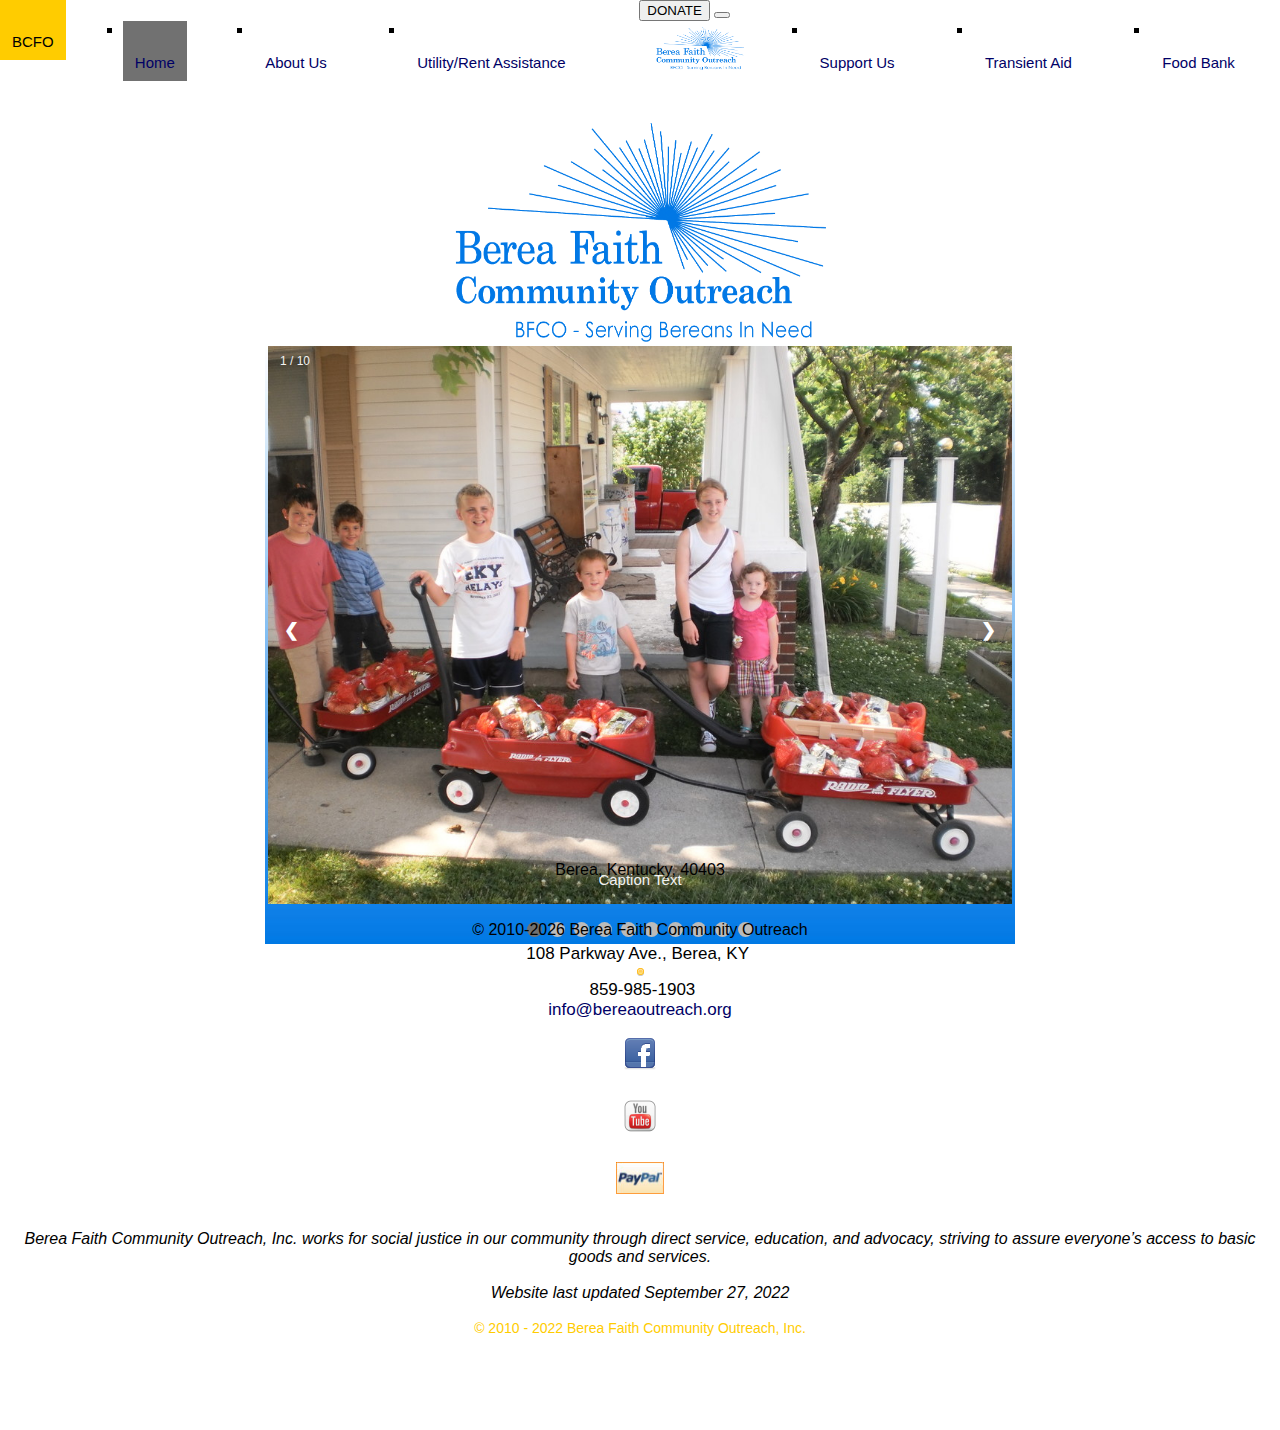
<file: index.html>
<!DOCTYPE html>
<html class="h-100" lang="en"> <!-- 2022-11-04, DMW, added class. -->
<!--
     Author:
    Created:    2022-10-26
    Purpose:    Template index-org.html for simple websites
     Course:    2022 Fall, CSC186 Intro to Web Development; Sections 10129, 10130

    History:
                2022-11-04, DMW, updated for fixed footer.
                2022-10-26, DMW, created.

    Notes:      2022-10-26, DMW, Bootstrap can be found here: https://getbootstrap.com/
-->
<head>
    <meta charset="UTF-8">
    <meta content="width=device-width, initial-scale=1" name="viewport"> <!-- 2022-11-04, DMW, added line. -->
    <title id="app-title"></title>
    <!-- 2022-10-26, DMW, CSS only -->
    <link crossorigin="anonymous" href="https://cdn.jsdelivr.net/npm/bootstrap@5.2.2/dist/css/bootstrap.min.css"
          integrity="sha384-Zenh87qX5JnK2Jl0vWa8Ck2rdkQ2Bzep5IDxbcnCeuOxjzrPF/et3URy9Bv1WTRi" rel="stylesheet">
    <link href="website.css" rel="stylesheet">

    <link href="images/favicon.ico" rel="shortcut icon">
    <link href="style_bfco.css" rel="stylesheet" type="text/css">

    <meta content="text/html; charset=windows-1252" http-equiv="Content-Type">
    <meta content="all" name="robots">
    <meta content="Reaching out to Bereans in need" name="description">
    <meta content="BFCO, berea, kentucky, madison, faith, community, charity, outreach, hunger, food, BUURR, utility, utilities, rent, Frank, Gailey, transient, aid, relief, pantry"
          name="keywords">
    <meta content="Berea Faith Community Outreach" name="owner">
    <meta content="Berea Faith Community Outreach" name="author">





</head>


<body class="d-flex flex-column h-100"> <!-- 2022-11-04, DMW, added class. -->

<!-- The header section holds the program generated navigation bar -->
<header id="header">
</header> <!-- end of header that holds the navigation bar -->

<!-- Begin page content -->
<main class="flex-shrink-0" style="margin-top: 60px;"> <!-- 2022-11-04, DMW, added line. -->
    <div class="container" style="margin-bottom: 60px;"> <!-- 2022-11-04, DMW, added line. -->

        <table id="outer"> <!-- code for resizing the logo -->
            <tbody>
            <tr>
                <td>
                    <div class="container">
                        <div class="row">
                            <div class="col-md-12">
                                <img alt="Berea Faith Community Outreach" class="img-fluid" src="images/BFCOLogo.png"
                                     width="50%">
                            </div>
                        </div>
                    </div>


                </td>
            </tr>
            <tr>
                <td>

                    <!-- Slideshow container -->
                    <div class="slideshow-container">

                        <!-- Full-width images with number and caption text -->
                        <div class="mySlides">
                            <div class="numbertext">1 / 10</div>
                            <img src="./images/food_drive/g1.jpg" style="max-width:100%">
                            <div class="text">Caption Text</div>
                        </div>

                        <div class="mySlides">
                            <div class="numbertext">2 / 10</div>
                            <img src="./images/food_drive/g2.jpg" style="max-width:100%">
                            <div class="text">Caption Two</div>
                        </div>

                        <div class="mySlides">
                            <div class="numbertext">3 /10</div>
                            <img src="./images/food_drive/g3.jpg" style="max-width:100%">
                            <div class="text">Caption Three</div>
                        </div>

                        <div class="mySlides fade">
                            <div class="numbertext">4 / 10</div>
                            <img src="./images/food_drive/g4.jpg" style="max-width:100%">
                            <div class="text">Caption Four</div>
                        </div>

                        <div class="mySlides fade">
                            <div class="numbertext">5 / 10</div>
                            <img src="./images/food_drive/g5.jpg" style="max-width:100%">
                            <div class="text">Caption Five</div>
                        </div>

                        <div class="mySlides fade">
                            <div class="numbertext">6 / 10</div>
                            <img src="./images/food_drive/g6.jpg" style="max-width:100%">
                            <div class="text">Caption Six</div>
                        </div>

                        <div class="mySlides fade">
                            <div class="numbertext">7 / 10</div>
                            <img src="./images/food_drive/g7.jpg" style="max-width:100%">
                            <div class="text">Caption Seven</div>
                        </div>

                        <div class="mySlides fade">
                            <div class="numbertext">8 / 10</div>
                            <img src="./images/food_drive/g8.jpg" style="max-width:100%">
                            <div class="text">Caption Eight</div>
                        </div>

                        <div class="mySlides fade">
                            <div class="numbertext">9 / 10</div>
                            <img src="./images/food_drive/g9.jpg" style="max-width:100%">
                            <div class="text">Caption Nine</div>
                        </div>

                        <div class="mySlides fade">
                            <div class="numbertext">10 / 10</div>
                            <img src="./images/food_drive/g10.jpg" style="max-width:100%">
                            <div class="text">Caption Ten</div>
                        </div>


                        <!-- Next and previous buttons -->
                        <a class="prev" onclick="plusSlides(-1)">&#10094;</a>
                        <a class="next" onclick="plusSlides(1)">&#10095;</a>
                    </div>
                    <br>

                    <!-- The dots/circles -->
                    <div style="text-align:center">
                        <span class="dot" onclick="currentSlide(1)"></span>
                        <span class="dot" onclick="currentSlide(2)"></span>
                        <span class="dot" onclick="currentSlide(3)"></span>
                        <span class="dot" onclick="currentSlide(4)"></span>
                        <span class="dot" onclick="currentSlide(5)"></span>
                        <span class="dot" onclick="currentSlide(6)"></span>
                        <span class="dot" onclick="currentSlide(7)"></span>
                        <span class="dot" onclick="currentSlide(8)"></span>
                        <span class="dot" onclick="currentSlide(9)"></span>
                        <span class="dot" onclick="currentSlide(10)"></span>
                    </div>
        </table>  <!-- End Main Table -->

        </td>
        </tr>
        <tr>
            <td>

                <h5>108 Parkway Ave., Berea, KY&nbsp;<img src="images/bullet_yellow.png">&nbsp;859-985-1903
                    <br>
                    <a href="mailto:info@bereaoutreach.org">&nbsp;info@bereaoutreach.org&nbsp;</a></h5>
                <br>
                <a class="icon" href="http://www.facebook.com/BereaOutreach" target="_blank"><img
                        alt="Find us on Facebook" src="images/facebook_32.png" style="width:32px"
                        title="Find us on Facebook"></a>
                <img src="images/transparent.gif" style="width:30px">
                <a class="icon" href="http://www.youtube.com/user/bereaoutreach" target="_blank"><img
                        alt="Find us on YouTube" src="images/youtube-logo.png" style="width:32px"
                        title="Find us on YouTube"></a>
                <img src="images/transparent.gif" style="width:30px">
                <a class="icon" href="http://bereaoutreach.org/support.html#donate" target="_blank"><img
                        alt="Donate to BFCO using PayPal" src="images/paypallogo.jpg"
                        style="height:32px" title="Donate to BFCO using PayPal"></a>
                <br><br>
                <h6>Berea Faith Community Outreach, Inc. works for social justice in our
                    community through direct service, education, and advocacy, striving to
                    assure everyone’s access to basic goods and services.</h6>
                <br>
                <h6>Website last updated September 27, 2022</h6>
                <br>
                <div class="copyright">© 2010 - 2022 Berea Faith Community Outreach, Inc.
                </div>
                <p>&nbsp;</p>

            </td>
        </tr>
        </tbody></table>
    </div> <!-- end of container for main page content -->
</main> <!-- end of main section -->

<!-- 2022-11-04, DMW, added footer section. -->
<footer class="footer mt-auto py-2 bg-light position-fixed">
    <div class="container">
        <div class="row">
            <div class="col-sm-6" style="text-align: center;">
                <span class="text-muted" id="span-address"></span>
            </div>
            <div class="col-sm-6" style="text-align: center;">
                <span class="text-muted" id="span-copyright"></span>
            </div>
        </div>
    </div>
</footer>

<!-- JavaScript Bundle with Popper -->
<script crossorigin="anonymous"
        integrity="sha384-OERcA2EqjJCMA+/3y+gxIOqMEjwtxJY7qPCqsdltbNJuaOe923+mo//f6V8Qbsw3"
        src="https://cdn.jsdelivr.net/npm/bootstrap@5.2.2/dist/js/bootstrap.bundle.min.js"></script>
<script src="navigation.js"></script>
<script src="website.js"></script>

</body>
</html>
</file>
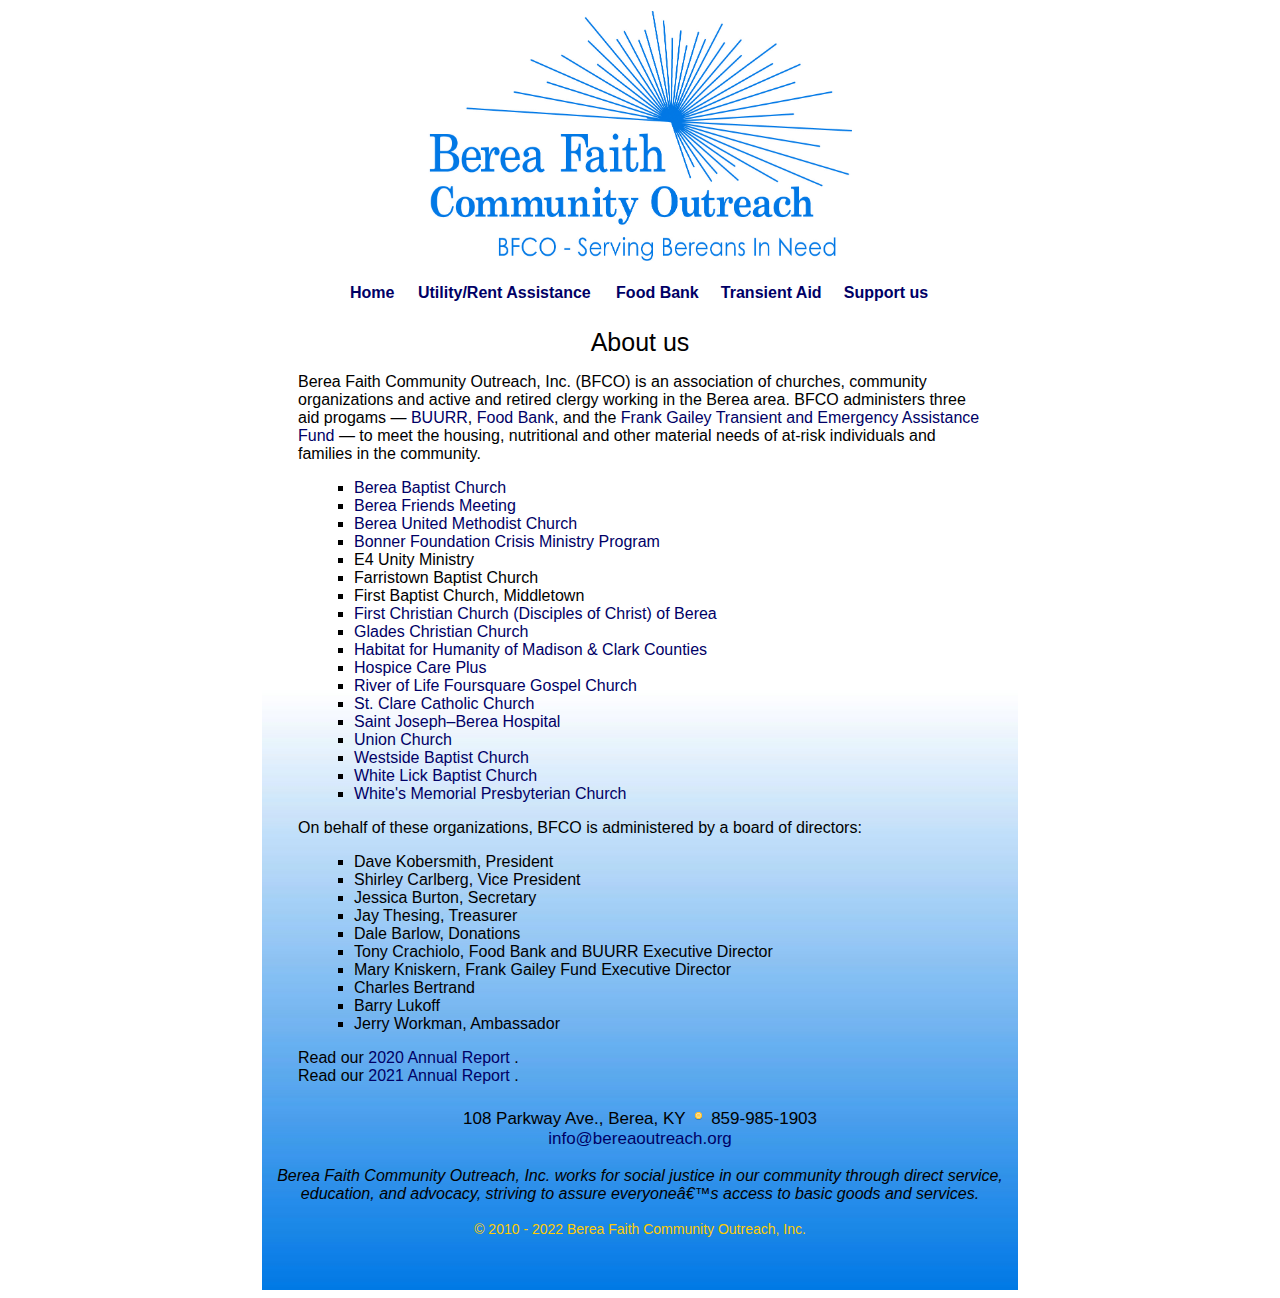
<file: about.html>
<!DOCTYPE HTML PUBLIC "-//W3C//DTD HTML 4.01 Transitional//EN" "http://www.w3.org/TR/html4/loose.dtd">
<html>
<head>
    <title>Berea Faith Community Outreach: About BFCO</title>
    <!-- Created July 2010 by Charles Wilton for BFCO -->

    <link rel="shortcut icon" href="./images/favicon.ico">
    <link href="./style_bfco.css" rel="stylesheet" type="text/css">

    <meta http-equiv="Content-Type" content="text/html; charset=iso-8859-1">
    <meta name="robots" content="all">
    <meta name="description" content="Reaching out to Bereans in need">
    <meta name="keywords" content="BFCO, berea, kentucky, madison,
faith, community, charity, outreach, hunger, food, BUURR, utility, utilities,
rent, Frank, Gailey, transient, aid, relief, pantry">
    <meta name="owner" content="BFCO">
    <meta name="author" content="BFCO">
</head>
<body>

<table id="outer">
    <tr>
        <td>
            <img src="./images/BFCOLogo.gif" height="250" alt="Berea Faith Community Outreach">
        </td>
    </tr>
    <tr>
        <td>
            <table id="navbar">                 <!--  NAVIGATION BAR  -->
                <tr>
                    <td><a href="index-org.html">&nbsp;Home&nbsp;</a></td>
                    <td><a href="./buurr.html">&nbsp;Utility/Rent Assistance&nbsp;</a></td>
                    <td><a href="./food.html">&nbsp;Food Bank&nbsp;</a></td>
                    <td><a href="./taf.html">&nbsp;Transient Aid&nbsp;</a></td>
                    <!-- <td><a href="./about.html">&nbsp;About us&nbsp;</a></td> -->
                    <td><a href="./support.html">&nbsp;Support us&nbsp;</a></td>
                </tr>
            </table>
        </td>
    </tr>
    <tr>
        <td>
            <table id="main">

                <tr>
                    <td>
                        <h1> About us </h1>

                        <!-- <div class="movie">
                        <object>
                        <param name="movie" value="http://www.youtube.com/v/1YXWd1coHj0?fs=1&amp;hl=en_US"></param>
                        <param name="allowFullScreen" value="true"></param><param name="allowscriptaccess" value="always"></param>
                        <embed src="http://www.youtube.com/v/1YXWd1coHj0?fs=1&amp;hl=en_US" type="application/x-shockwave-flash" allowscriptaccess="always" allowfullscreen="true" width="400" height="255"></embed>
                        </object>
                        </div>  -->

                        <p>
                            Berea Faith Community Outreach, Inc. (BFCO) is an association of churches, community
                            organizations
                            and active and retired clergy working in the Berea area. BFCO administers three aid progams
                            &mdash;
                            <a href="./buurr.html">BUURR</a>,
                            <a href="./food.html">Food Bank</a>, and the
                            <a href="./taf.html">Frank Gailey Transient and Emergency Assistance Fund</a>
                            &mdash;
                            to meet the housing, nutritional and other material needs of at-risk individuals and
                            families in the community.
                        </p>

                        <p></p>

                        <ul>
                            <li><a href="https://www.bereabaptist.church/" target="_blank">Berea Baptist Church</a></li>
                            <li><a href="https://bereafriends.org" target="_blank">Berea Friends Meeting</a></li>
                            <li><a href="http://www.bereaumc.org" target="_blank">Berea United Methodist Church</a></li>
                            <li><a href="https://www.bonner.org/crisis-ministry-program" target="_blank">Bonner
                                Foundation Crisis Ministry Program</a></li>
                            <li>E4 Unity Ministry</li>
                            <li>Farristown Baptist Church</li>
                            <li>First Baptist Church, Middletown</li>
                            <li><a href="https://firstchristianchurchberea.com/" target="_blank">First Christian Church
                                (Disciples of Christ) of Berea</a></li>
                            <li><a href="https://gladescc.org/" target="_blank">Glades Christian Church</a></li>
                            <li><a href="https://www.hfhmcc.org/" target="_blank">Habitat for Humanity of Madison &amp;
                                Clark Counties</a></li>
                            <li><a href="https://hospicecareplus.org/" target="_blank">Hospice Care Plus</a></li>
                            <li><a href="https://www.bereafoursquare.com/" target="_blank">River of Life Foursquare
                                Gospel Church</a></li>
                            <li><a href="https://stclareberea.com/" target="_blank">St. Clare Catholic Church</a></li>
                            <li><a href="https://www.chisaintjosephhealth.org/berea" target="_blank">Saint Joseph&ndash;Berea
                                Hospital</a></li>
                            <li><a href="https://union-church.org/" target="_blank">Union Church</a></li>
                            <li><a href="https://www.westsidebaptistberea.com/" target="_blank">Westside Baptist
                                Church</a></li>
                            <li><a href="https://www.whitelickbaptistchurch.org/" target="_blank">White Lick Baptist
                                Church</a></li>
                            <li><a href="http://whitesmemorial.weebly.com" target="_blank">White's Memorial Presbyterian
                                Church</a></li>
                        </ul>

                        <p>
                            On behalf of these organizations, BFCO is administered by a board of directors:
                        </p>
                        <ul>

                            <li>Dave Kobersmith, President</li>
                            <li>Shirley Carlberg, Vice President</li>
                            <li>Jessica Burton, Secretary</li>
                            <li>Jay Thesing, Treasurer</li>
                            <li>Dale Barlow, Donations</li>

                            <li>Tony Crachiolo, Food Bank and BUURR Executive Director</li>
                            <li>Mary Kniskern, Frank Gailey Fund Executive Director</li>

                            <li>Charles Bertrand</li>
                            <li>Barry Lukoff</li>

                            <li>Jerry Workman, Ambassador</li>


                        </ul>


                        <p>
                            Read our <a href="./images/BFCO_2020_Report.pdf" target="_blank">2020 Annual Report</a>
                            .<br>
                            Read our <a href="./images/BFCO_2021_Report.pdf" target="_blank">2021 Annual Report</a> .
                            <!-- <a class="icon" href="http://get.adobe.com/reader/" target="_blank"><img src="./images/PDF.gif" style="width:32;vertical-align:middle" alt="Adobe PDF format" title="Adobe PDF format"></a> -->
                        </p>

                    </td>
                </tr>
            </table>
        </td>
    </tr>
    <tr>
        <td>

            <h5>108 Parkway Ave., Berea, KY&nbsp;<img src="./images/bullet_yellow.png">&nbsp;859-985-1903
                <br><a href="mailto:info@bereaoutreach.org">&nbsp;info@bereaoutreach.org&nbsp;</a></h5>
            <br>
            <h6>Berea Faith Community Outreach, Inc. works for social justice in our community through direct service,
                education, and advocacy, striving to assure everyone’s access to basic goods and services.</h6>
            <br>
            <div class="copyright">&copy; 2010 - 2022 Berea Faith Community Outreach, Inc.</div>
            <p>&nbsp;</p>
        </td>
    </tr>
</table>
</body>
</html>
</file>
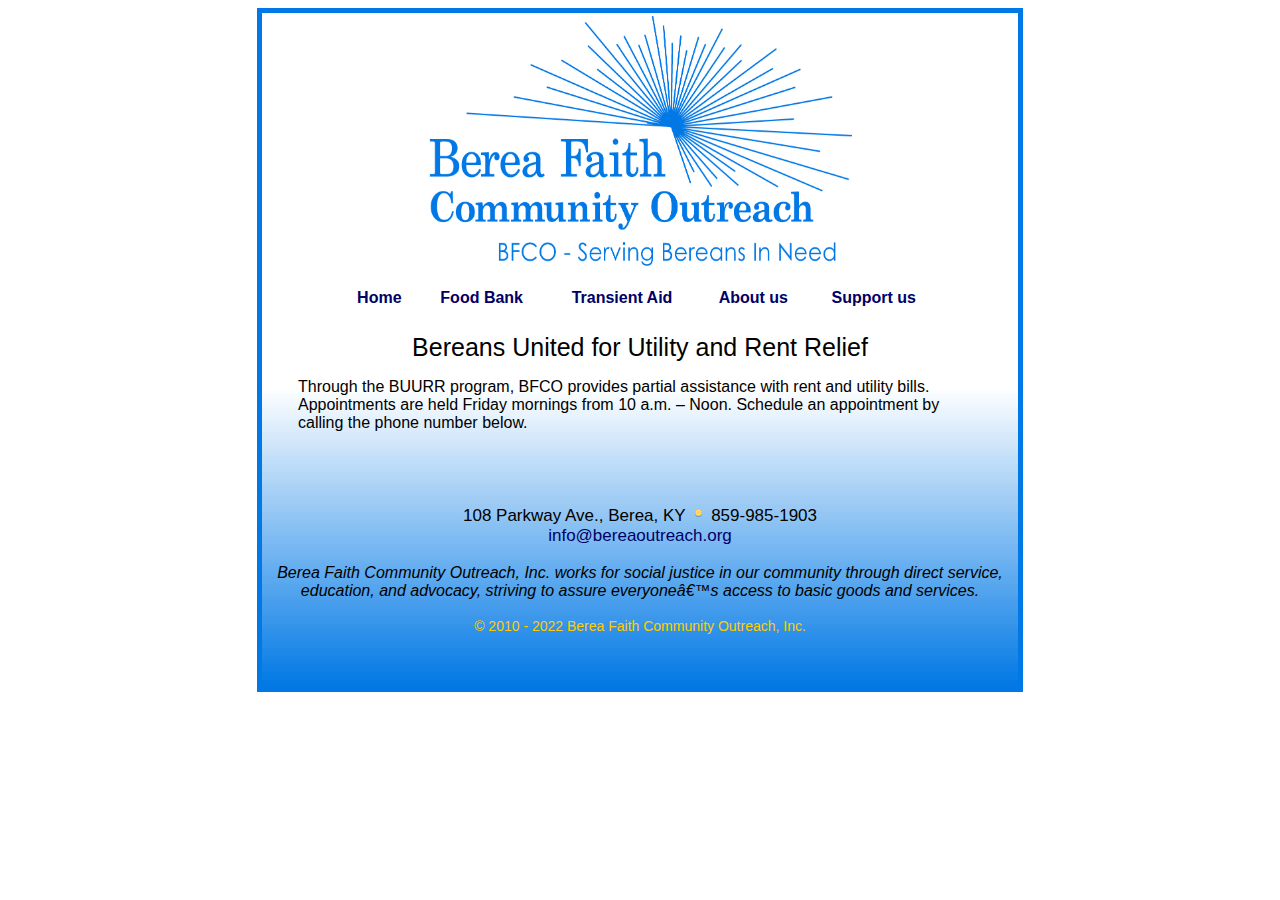
<file: buurr.html>
<!DOCTYPE HTML PUBLIC "-//W3C//DTD HTML 4.01 Transitional//EN" "http://www.w3.org/TR/html4/loose.dtd">
<html>
<head>
    <title>Berea Faith Community Outreach: BUURR</title>
    <!-- Created July 2010 by Charles Wilton for BFCO -->

    <link rel="shortcut icon" href="./images/favicon.ico">
    <link href="./style_bfco.css" rel="stylesheet" type="text/css">

    <meta http-equiv="Content-Type" content="text/html; charset=iso-8859-1">
    <meta name="robots" content="all">
    <meta name="description" content="Reaching out to Bereans in need">
    <meta name="keywords" content="BFCO, berea, kentucky, madison,
faith, community, charity, outreach, hunger, food, BUURR, utility, utilities, 
rent, Frank, Gailey, transient, aid, relief, pantry">
    <meta name="owner" content="BFCO">
    <meta name="author" content="BFCO">
</head>
<body>

<table  id="outer_short">
    <tr><td>
        <img src="./images/BFCOLogo.gif" height="250" alt="Berea Faith Community Outreach">
    </td></tr>
    <tr><td>
        <table id="navbar">                 <!--  NAVIGATION BAR  -->
            <tr>
                <td><a href="index-org.html">&nbsp;Home&nbsp;</a></td>
                <!-- <td><a href="./buurr.html">&nbsp;Utility/Rent Assistance&nbsp;</a></td> -->
                <td><a href="./food.html">&nbsp;Food Bank&nbsp;</a></td>
                <td><a href="./taf.html">&nbsp;Transient Aid&nbsp;</a></td>
                <td><a href="./about.html">&nbsp;About us&nbsp;</a></td>
                <td><a href="./support.html">&nbsp;Support us&nbsp;</a></td>
            </tr>
        </table>

    <tr><td>
        <table id="main">

            <tr>
                <td>
                    <h1>Bereans United for Utility and Rent Relief</h1>

                    <!-- <div class="movie">
                    <object>
                    <param name="movie" value="http://www.youtube.com/v/WgetsjJFZf4?fs=1&amp;hl=en_US"></param>
                    <param name="allowFullScreen" value="true"></param><param name="allowscriptaccess" value="always"></param>
                    <embed src="http://www.youtube.com/v/WgetsjJFZf4?fs=1&amp;hl=en_US" type="application/x-shockwave-flash" allowscriptaccess="always" allowfullscreen="true" width="400" height="255"></embed>
                    </object>
                    </div>  -->

                    <p>
                        Through the BUURR program, BFCO provides partial assistance with rent and utility bills.

                        Appointments are held Friday mornings from 10 a.m. &ndash; Noon.

                        Schedule an appointment by calling the phone number below.
                    </p>
                </td>
            </tr>
        </table>
    </td></tr>
    <tr><td>

        <p>&nbsp;</p>

        <h5>108 Parkway Ave., Berea, KY&nbsp;<img src="./images/bullet_yellow.png">&nbsp;859-985-1903
            <br>
            <a href="mailto:info@bereaoutreach.org">&nbsp;info@bereaoutreach.org&nbsp;</a></h5>
        <br>
        <h6>Berea Faith Community Outreach, Inc. works for social justice in our community through direct service, education, and advocacy, striving to assure everyone’s access to basic goods and services.</h6>
        <br>
        <div class="copyright">&copy; 2010 - 2022  Berea Faith Community Outreach, Inc.</div>
        <p>&nbsp;</p>
    </td></tr></table>
</body>
</html>
</file>
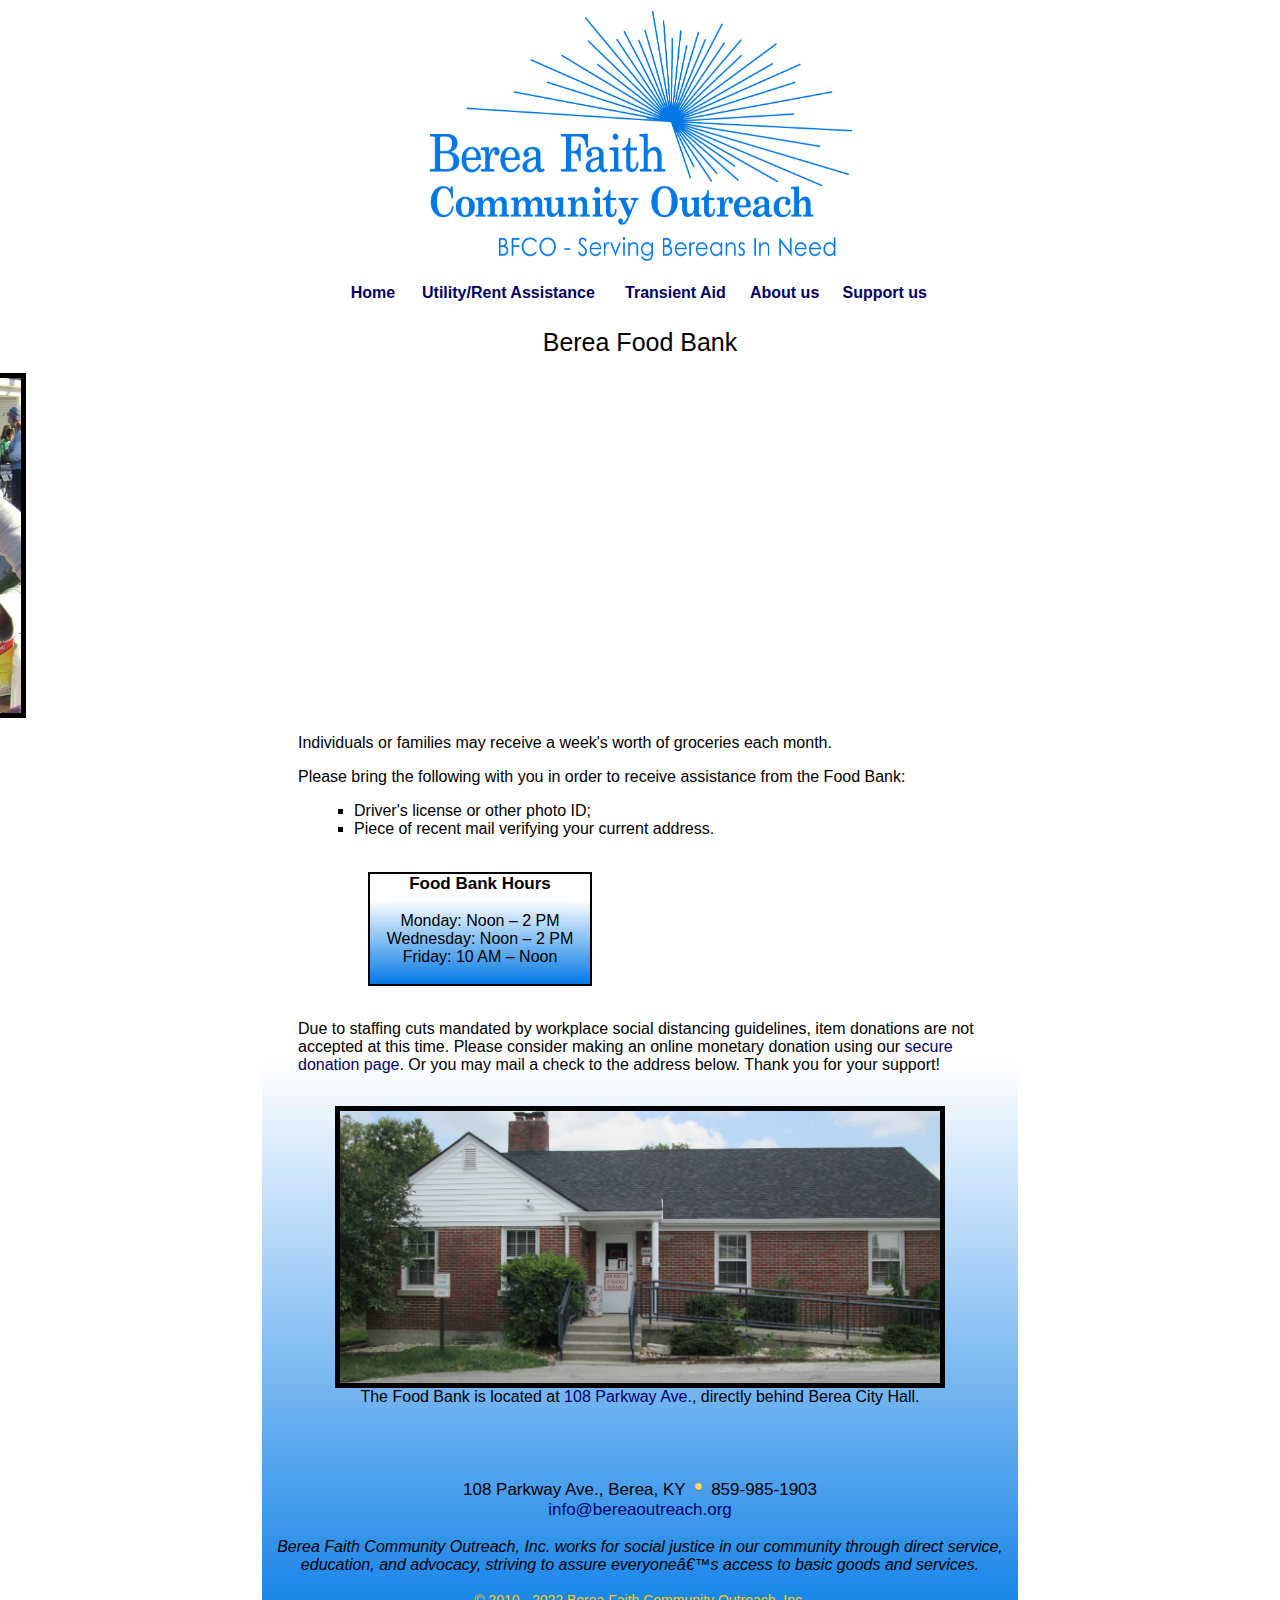
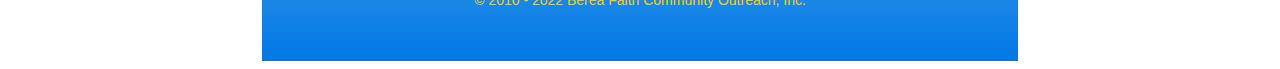
<file: food-org.html>
<!DOCTYPE HTML PUBLIC "-//W3C//DTD HTML 4.01 Transitional//EN" "http://www.w3.org/TR/html4/loose.dtd">
<html>
<head>
    <title>Berea Faith Community Outreach: Food Bank</title>
    <!-- Created July 2010 by Charles Wilton for BFCO -->

    <link rel="shortcut icon" href="./images/favicon.ico">
    <link href="./style_bfco.css" rel="stylesheet" type="text/css">

    <meta http-equiv="Content-Type" content="text/html; charset=iso-8859-1">
    <meta name="robots" content="all">
    <meta name="description" content="Reaching out to Bereans in need">
    <meta name="keywords" content="BFCO, berea, kentucky, madison,
faith, community, charity, outreach, hunger, food, BUURR, utility, utilities, 
rent, Frank, Gailey, transient, aid, relief, pantry">
    <meta name="owner" content="BFCO">
    <meta name="author" content="BFCO">

    <script type="text/javascript">
        <!--
        var image1=new Image()
        image1.src="./images/food_drive/f1.jpg"
        var image2=new Image()
        image2.src="./images/food_drive/f2.jpg"
        var image3=new Image()
        image3.src="./images/food_drive/f3.jpg"
        var image4=new Image()
        image4.src="./images/food_drive/f4.jpg"
        var image5=new Image()
        image5.src="./images/food_drive/f5.jpg"
        var image6=new Image()
        image6.src="./images/food_drive/f6.jpg"
        //-->
    </script>

</head>


</head>
<body>

<table id="outer">
    <tr><td>
        <img src="./images/BFCOLogo.gif" height="250" alt="Berea Faith Community Outreach">
    </td></tr>
    <tr><td>
        <table id="navbar">                 <!--  NAVIGATION BAR  -->
            <tr>
                <td><a href="index-org.html">&nbsp;Home&nbsp;</a></td>
                <td><a href="./buurr.html">&nbsp;Utility/Rent Assistance&nbsp;</a></td>
                <!-- <td><a href="./food-org.html">&nbsp;Food Bank&nbsp;</a></td> -->
                <td><a href="./taf.html">&nbsp;Transient Aid&nbsp;</a></td>
                <td><a href="./about.html">&nbsp;About us&nbsp;</a></td>
                <td><a href="./support.html">&nbsp;Support us&nbsp;</a></td>
            </tr>
        </table>

    </td></tr>
    <tr><td>
        <table id="main">
            <tr><td>
                <h1>Berea Food Bank</h1>

                <div class="slide">
                    <img src="./images/food_drive/f1.jpg" name="slide" style="border-style:solid;border-width:5px;width:250px" alt="CELTS Food Drive, November 2008" title="CELTS Food Drive, November 2008">
                    <script>
                        <!--
                        //variable that will increment through the images
                        var step=1
                        function slideit(){
//if browser does not support the image object, exit.
                            if (!document.images)
                                return
                            document.images.slide.src=eval("image"+step+".src")
                            if (step<6)
                                step++
                            else
                                step=1
//call function "slideit()" every 6 seconds
                            setTimeout("slideit()",6000)
                        }
                        slideit()
                        //-->
                    </script>
                </div>

                <p>
                    Individuals or families may receive a week's worth of groceries each month.
                </p>

                <p>Please bring the following with you in order to receive assistance from the Food Bank:</p>
                <ul>
                    <li>Driver's license or other photo ID;</li>
                    <li>Piece of recent mail verifying your current address.</li>
                </ul>
<!--                </p>-->
                <br>
                <div class="smallbox">
                    <h4>Food Bank Hours</h4>
                    <br>
                    Monday: Noon &ndash; 2 PM<br>
                    Wednesday: Noon &ndash; 2 PM<br>
                    Friday: 10 AM &ndash; Noon
                </div>

                <br clear="all">

                <p>
                    Due to staffing cuts mandated by workplace social distancing guidelines, item donations are not accepted at this time.
                    Please consider making an online monetary donation using our
                    <a href="./support.html">secure donation page</a>.  Or you may mail a check to the address below.  Thank you for your support!
                </p>
                <figure>
                    <img src="./images/foodbank.jpg" width="600" alt="Berea Food Bank" title="Berea Food Bank on Parkway Ave." style="border-style:solid;border-width:5px;margin-top:1em;">
                    <figcaption>
                        The Food Bank is located at <a href="https://www.google.com/maps/place/37%C2%B034'12.9%22N+84%C2%B017'41.7%22W/@37.5702452,-84.2971097,17z/data=!3m1!4b1!4m5!3m4!1s0x0:0x0!8m2!3d37.570241!4d-84.294921" target="_blank">108 Parkway Ave.</a>,  directly behind Berea City Hall.
                    </figcaption>
                </figure>
            </td>
            </tr>
        </table>
    </td></tr>
    <tr><td>

        <p>&nbsp;</p>
        <h5>108 Parkway Ave., Berea, KY&nbsp;<img src="./images/bullet_yellow.png">&nbsp;859-985-1903
            <br>
            <a href="mailto:info@bereaoutreach.org">&nbsp;info@bereaoutreach.org&nbsp;</a></h5>
        <br>
        <h6>Berea Faith Community Outreach, Inc. works for social justice in our community through direct service, education, and advocacy, striving to assure everyone’s access to basic goods and services.</h6>
        <br>
        <div class="copyright">&copy; 2010 - 2022  Berea Faith Community Outreach, Inc.</div>
        <p>&nbsp;</p>
    </td></tr></table>
</body>
</html>
</file>
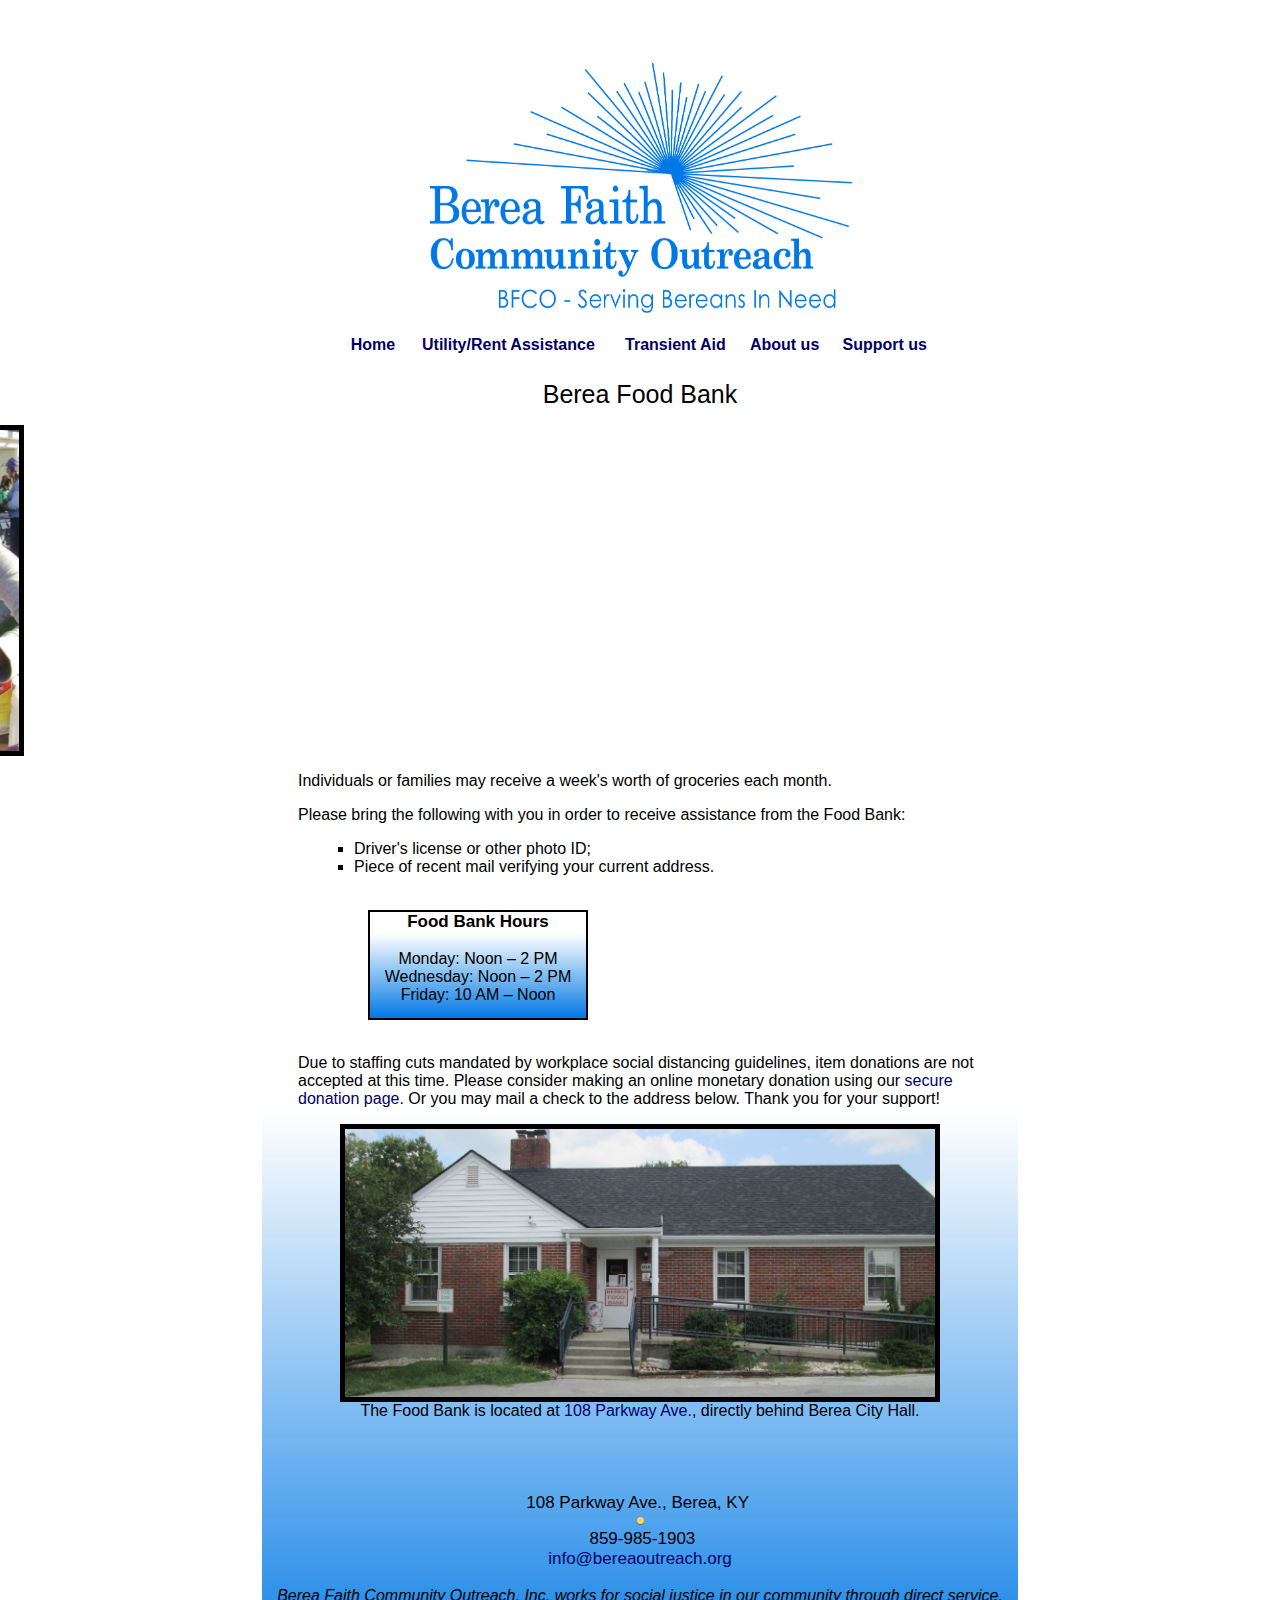
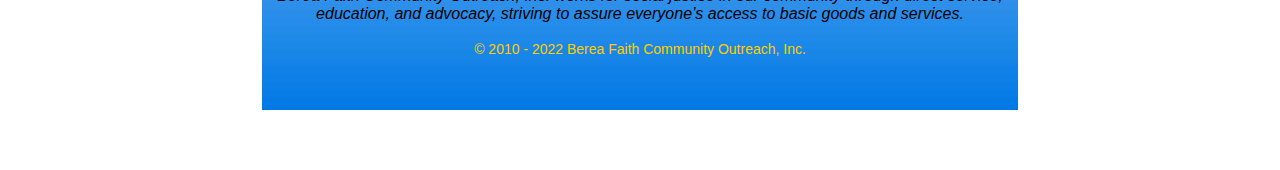
<file: food.html>
<!DOCTYPE html>
<html lang="en" class="h-100"> <!-- 2022-11-04, DMW, added class. -->
<!--
     Author:
    Created:    2022-11-08
    Purpose:    Template website html files for simple websites
     Course:    2022 Fall, CSC186 Intro to Web Development; Sections 10129, 10130

    History:
                2022-11-08, DMW, created.
-->
<head>
    <meta charset="UTF-8">
    <meta name="viewport" content="width=device-width, initial-scale=1"> <!-- 2022-11-04, DMW, added line. -->

    <title>Berea Faith Community Outreach: Food Bank</title>
    <!-- Created July 2010 by Charles Wilton for BFCO -->

    <link rel="shortcut icon" href="./images/favicon.ico">
    <link href="./style_bfco.css" rel="stylesheet" type="text/css">

    <meta http-equiv="Content-Type" content="text/html; charset=iso-8859-1">
    <meta name="robots" content="all">
    <meta name="description" content="Reaching out to Bereans in need">
    <meta name="keywords" content="BFCO, berea, kentucky, madison,
    faith, community, charity, outreach, hunger, food, BUURR, utility, utilities,
    rent, Frank, Gailey, transient, aid, relief, pantry">
    <meta name="owner" content="BFCO">
    <meta name="author" content="BFCO">

    <script type="text/javascript">
        <!--
        var image1=new Image()
        image1.src="./images/food_drive/f1.jpg"
        var image2=new Image()
        image2.src="./images/food_drive/f2.jpg"
        var image3=new Image()
        image3.src="./images/food_drive/f3.jpg"
        var image4=new Image()
        image4.src="./images/food_drive/f4.jpg"
        var image5=new Image()
        image5.src="./images/food_drive/f5.jpg"
        var image6=new Image()
        image6.src="./images/food_drive/f6.jpg"
        //-->
    </script>


    <!-- 2022-10-26, DMW, CSS only -->
    <link href="https://cdn.jsdelivr.net/npm/bootstrap@5.2.2/dist/css/bootstrap.min.css" rel="stylesheet"
          integrity="sha384-Zenh87qX5JnK2Jl0vWa8Ck2rdkQ2Bzep5IDxbcnCeuOxjzrPF/et3URy9Bv1WTRi" crossorigin="anonymous">
    <link rel="stylesheet" href="website.css">
</head>
<body class="d-flex flex-column h-100"> <!-- 2022-11-04, DMW, added class. -->

<!-- The header section holds the program generated navigation bar -->
<header id="header">
</header> <!-- end of header that holds the navigation bar -->

<!-- Begin page content -->
<main class="flex-shrink-0" style="margin-top: 60px;"> <!-- 2022-11-04, DMW, added line. -->
    <div class="container" style="margin-bottom: 60px;"> <!-- 2022-11-04, DMW, added line. -->
        <table id="outer">
            <tr><td>
                <img src="./images/BFCOLogo.gif" height="250" alt="Berea Faith Community Outreach">
            </td></tr>
            <tr><td>
                <table id="navbar">                 <!--  NAVIGATION BAR  -->
                    <tr>
                        <td><a href="index-org.html">&nbsp;Home&nbsp;</a></td>
                        <td><a href="./buurr.html">&nbsp;Utility/Rent Assistance&nbsp;</a></td>
                        <!-- <td><a href="./food-org.html">&nbsp;Food Bank&nbsp;</a></td> -->
                        <td><a href="./taf.html">&nbsp;Transient Aid&nbsp;</a></td>
                        <td><a href="./about.html">&nbsp;About us&nbsp;</a></td>
                        <td><a href="./support.html">&nbsp;Support us&nbsp;</a></td>
                    </tr>
                </table>

            </td></tr>
            <tr><td>
                <table id="main">
                    <tr><td>
                        <h1>Berea Food Bank</h1>

                        <div class="slide">
                            <img src="./images/food_drive/f1.jpg" name="slide" style="border-style:solid;border-width:5px;width:250px" alt="CELTS Food Drive, November 2008" title="CELTS Food Drive, November 2008">
                            <script>
                                <!--
                                //variable that will increment through the images
                                var step=1
                                function slideit(){
//if browser does not support the image object, exit.
                                    if (!document.images)
                                        return
                                    document.images.slide.src=eval("image"+step+".src")
                                    if (step<6)
                                        step++
                                    else
                                        step=1
//call function "slideit()" every 6 seconds
                                    setTimeout("slideit()",6000)
                                }
                                slideit()
                                //-->
                            </script>
                        </div>

                        <p>
                            Individuals or families may receive a week's worth of groceries each month.
                        </p>

                        <p>Please bring the following with you in order to receive assistance from the Food Bank:</p>
                        <ul>
                            <li>Driver's license or other photo ID;</li>
                            <li>Piece of recent mail verifying your current address.</li>
                        </ul>
                        <!--                </p>-->
                        <br>
                        <div class="smallbox">
                            <h4>Food Bank Hours</h4>
                            <br>
                            Monday: Noon &ndash; 2 PM<br>
                            Wednesday: Noon &ndash; 2 PM<br>
                            Friday: 10 AM &ndash; Noon
                        </div>

                        <br clear="all">

                        <p>
                            Due to staffing cuts mandated by workplace social distancing guidelines, item donations are not accepted at this time.
                            Please consider making an online monetary donation using our
                            <a href="./support.html">secure donation page</a>.  Or you may mail a check to the address below.  Thank you for your support!
                        </p>
                        <figure>
                            <img src="./images/foodbank.jpg" width="600" alt="Berea Food Bank" title="Berea Food Bank on Parkway Ave." style="border-style:solid;border-width:5px;margin-top:1em;">
                            <figcaption>
                                The Food Bank is located at <a href="https://www.google.com/maps/place/37%C2%B034'12.9%22N+84%C2%B017'41.7%22W/@37.5702452,-84.2971097,17z/data=!3m1!4b1!4m5!3m4!1s0x0:0x0!8m2!3d37.570241!4d-84.294921" target="_blank">108 Parkway Ave.</a>,  directly behind Berea City Hall.
                            </figcaption>
                        </figure>
                    </td>
                    </tr>
                </table>
            </td></tr>
            <tr><td>

                <p>&nbsp;</p>
                <h5>108 Parkway Ave., Berea, KY&nbsp;<img src="./images/bullet_yellow.png">&nbsp;859-985-1903
                    <br>
                    <a href="mailto:info@bereaoutreach.org">&nbsp;info@bereaoutreach.org&nbsp;</a></h5>
                <br>
                <h6>Berea Faith Community Outreach, Inc. works for social justice in our community through direct service, education, and advocacy, striving to assure everyone’s access to basic goods and services.</h6>
                <br>
                <div class="copyright">&copy; 2010 - 2022  Berea Faith Community Outreach, Inc.</div>
                <p>&nbsp;</p>
            </td></tr></table>
    </div> <!-- end of container for main page content -->
</main> <!-- end of main section -->

<!-- 2022-11-04, DMW, added footer section. -->
<footer class="footer mt-auto py-2 bg-light position-fixed">
    <div class="container">
        <div class="row">
            <div class="col-sm-6" style="text-align: center;">
                <span class="text-muted" id="span-address"></span>
            </div>
            <div class="col-sm-6" style="text-align: center;">
                <span class="text-muted" id="span-copyright"></span>
            </div>
        </div>
    </div>
</footer>

<!-- JavaScript Bundle with Popper -->
<script src="https://cdn.jsdelivr.net/npm/bootstrap@5.2.2/dist/js/bootstrap.bundle.min.js"
        integrity="sha384-OERcA2EqjJCMA+/3y+gxIOqMEjwtxJY7qPCqsdltbNJuaOe923+mo//f6V8Qbsw3"
        crossorigin="anonymous"></script>
<script src="navigation.js"></script>
<script src="website.js"></script>

</body>
</html>
</file>
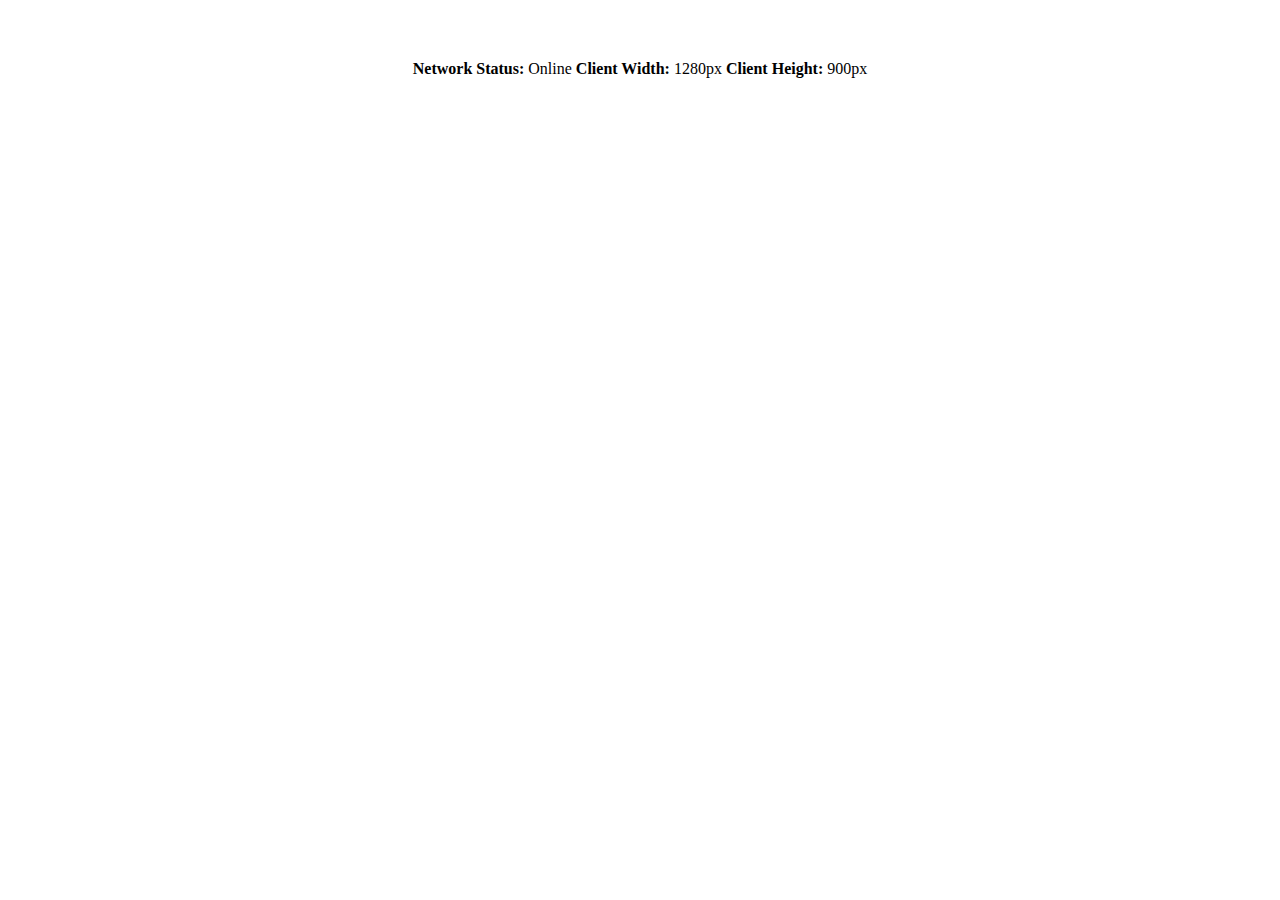
<file: status.html>
<!DOCTYPE html>
<html lang="en" class="h-100"> <!-- 2022-11-04, DMW, added class. -->
<!--
     Author:
    Created:    2022-10-26
    Purpose:    Template website html files for simple websites
     Course:    2022 Fall, CSC186 Intro to Web Development; Sections 10129, 10130

    History:
                2022-11-08, DMW, created.
-->
<head>
    <meta charset="UTF-8">
    <meta name="viewport" content="width=device-width, initial-scale=1"> <!-- 2022-11-04, DMW, added line. -->
    <title id="app-title">Title</title>
    <!-- 2022-10-26, DMW, CSS only -->
    <link href="https://cdn.jsdelivr.net/npm/bootstrap@5.2.2/dist/css/bootstrap.min.css" rel="stylesheet"
          integrity="sha384-Zenh87qX5JnK2Jl0vWa8Ck2rdkQ2Bzep5IDxbcnCeuOxjzrPF/et3URy9Bv1WTRi" crossorigin="anonymous">
    <link rel="stylesheet" href="website.css">
</head>
<body class="d-flex flex-column h-100"> <!-- 2022-11-04, DMW, added class. -->

<!-- The header section holds the program generated navigation bar -->
<header id="header">
</header> <!-- end of header that holds the navigation bar -->

<!-- Begin page content -->
<main class="flex-shrink-0" style="margin-top: 60px;"> <!-- 2022-11-04, DMW, added line. -->
    <div class="container" style="margin-bottom: 60px;"> <!-- 2022-11-04, DMW, added line. -->

        <p style="text-align: center;">
            <b>Network Status:</b> <span id="span-network-status"></span>
            <b>Client Width:</b> <span id="span-display-width"></span>
            <b>Client Height:</b> <span id="span-display-height"></span>
        </p>

    </div> <!-- end of container for main page content -->
</main> <!-- end of main section -->

<!-- 2022-11-04, DMW, added footer section. -->
<footer class="footer mt-auto py-2 bg-light position-fixed">
    <div class="container">
        <div class="row">
            <div class="col-sm-6" style="text-align: center;">
                <span class="text-muted" id="span-address"></span>
            </div>
            <div class="col-sm-6" style="text-align: center;">
                <span class="text-muted" id="span-copyright"></span>
            </div>
        </div>
    </div>
</footer>

<!-- JavaScript Bundle with Popper -->
<script src="https://cdn.jsdelivr.net/npm/bootstrap@5.2.2/dist/js/bootstrap.bundle.min.js"
        integrity="sha384-OERcA2EqjJCMA+/3y+gxIOqMEjwtxJY7qPCqsdltbNJuaOe923+mo//f6V8Qbsw3"
        crossorigin="anonymous"></script>
<script src="navigation.js"></script>
<script src="website.js"></script>

<script>
    function get_status() {
        // get network status
        if (navigator.onLine)
            document.getElementById("span-network-status").innerHTML = "<span class='badge rounded-pill bg-success'>Online</span>";
        else
            document.getElementById("span-network-status").innerHTML = "<span class='badge rounded-pill bg-secondary'>Offline</span>";

        // get display (client) width and height
        document.getElementById("span-display-width").innerHTML = window.innerWidth + "px";
        document.getElementById("span-display-height").innerHTML = window.innerHeight + "px";
    }

    window.addEventListener("resize", get_status);

    get_status();
</script>

</body>
</html>
</file>
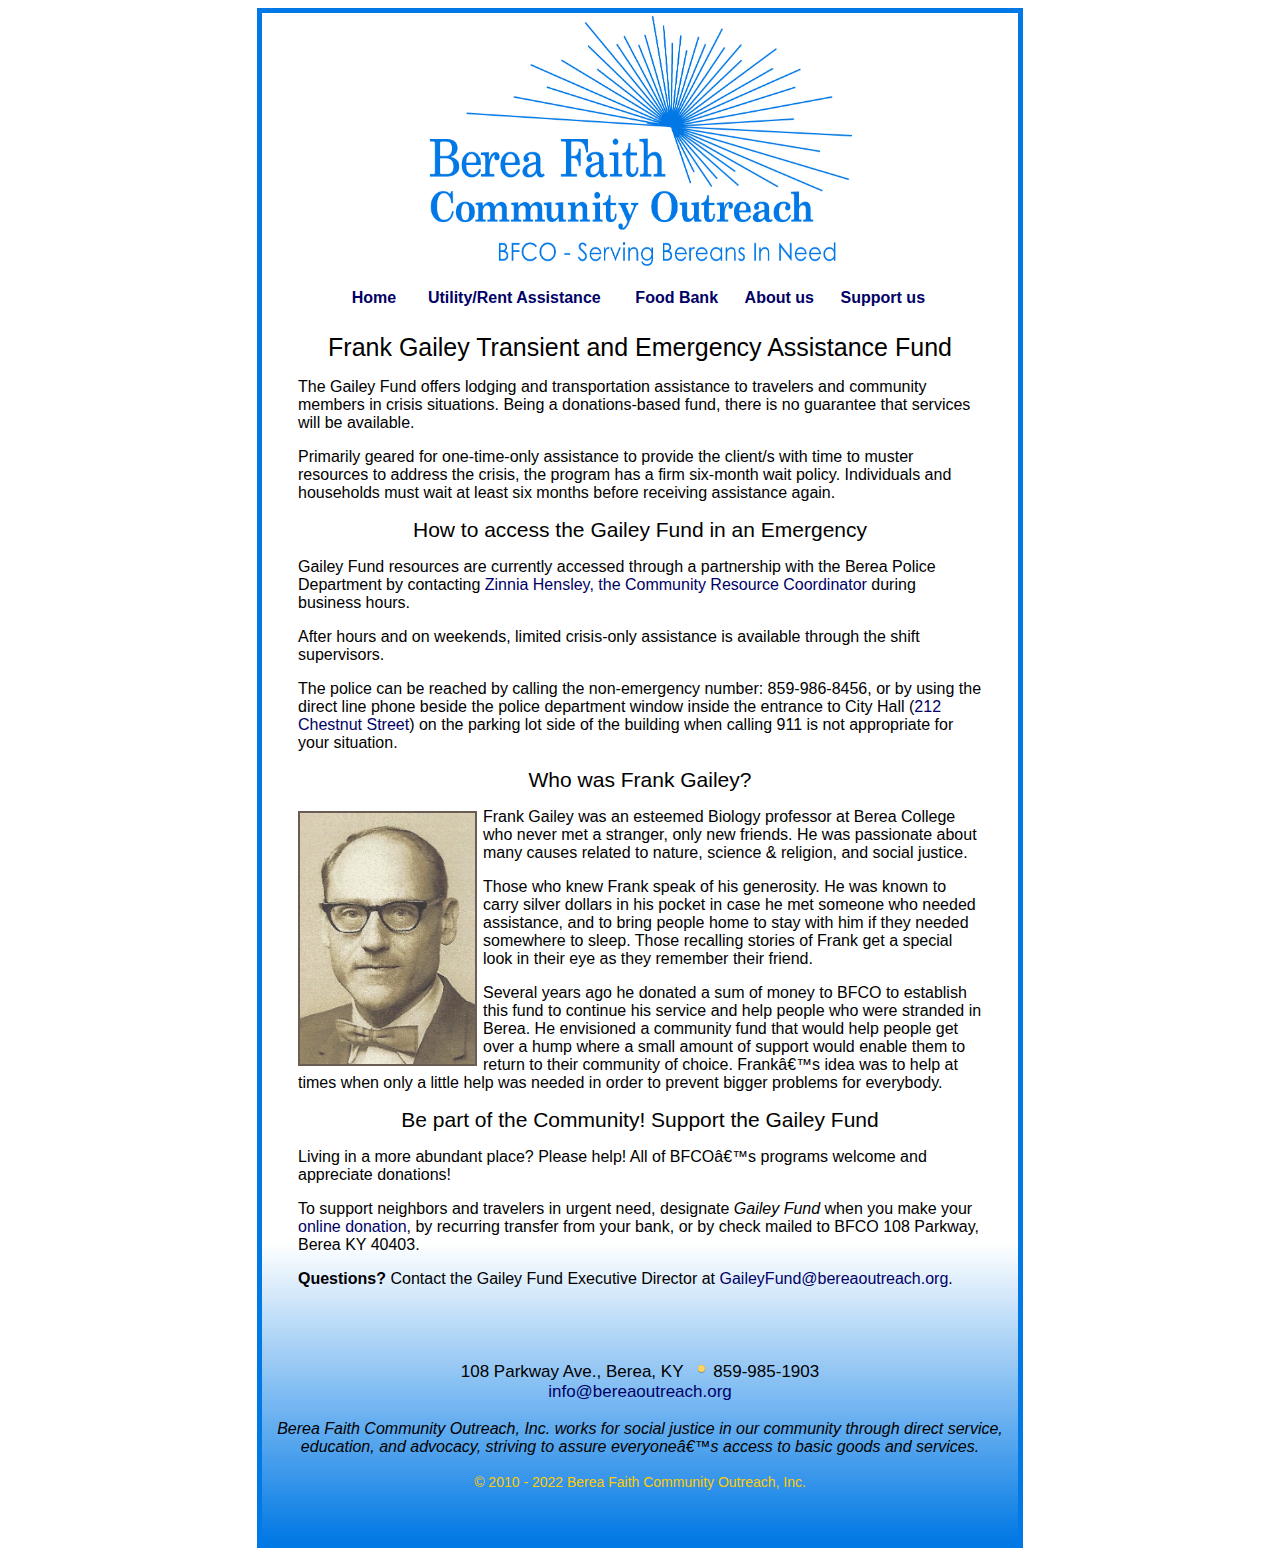
<file: taf.html>
<!DOCTYPE HTML PUBLIC "-//W3C//DTD HTML 4.01 Transitional//EN" "http://www.w3.org/TR/html4/loose.dtd">
<html>
<head>
    <title>Berea Faith Community Outreach: Transient Aid</title>
    <!-- Created July 2010 by Charles Wilton for BFCO -->

    <link rel="shortcut icon" href="./images/favicon.ico">
    <link href="./style_bfco.css" rel="stylesheet" type="text/css">

    <meta http-equiv="Content-Type" content="text/html; charset=iso-8859-1">

    <meta name="robots" content="all">

    <meta name="description" content="Reaching out to Bereans in need">

    <meta name="keywords" content="BFCO, berea, kentucky, madison,
faith, community, charity, outreach, hunger, food, BUURR, utility, utilities, 
rent, Frank, Gailey, transient, aid, relief, pantry">

    <meta name="owner" content="BFCO">

    <meta name="author" content="BFCO">
</head>
<body>

<table  id="outer_short">
    <tr><td>
        <img src="./images/BFCOLogo.gif" height="250" alt="Berea Faith Community Outreach">
    </td></tr>
    <tr><td>
        <table id="navbar">                 <!--  NAVIGATION BAR  -->
            <tr>
                <td><a href="index-org.html">&nbsp;Home&nbsp;</a></td>
                <td><a href="./buurr.html">&nbsp;Utility/Rent Assistance&nbsp;</a></td>
                <td><a href="./food.html">&nbsp;Food Bank&nbsp;</a></td>
                <!-- <td><a href="./taf.html">&nbsp;Transient Aid&nbsp;</a></td> -->
                <td><a href="./about.html">&nbsp;About us&nbsp;</a></td>
                <td><a href="./support.html">&nbsp;Support us&nbsp;</a></td>
            </tr>
        </table>
    </td></tr>
    <tr><td>
        <table id="main">


            <tr>
                <td>
                    <h1>Frank Gailey Transient and Emergency Assistance Fund</h1>

                    <p>The Gailey Fund offers lodging and transportation assistance to travelers and community members in crisis situations. Being a donations-based fund, there is no guarantee that services will be available.</p>

                    <p>Primarily geared for one-time-only assistance to provide the client/s with time to muster resources to address the crisis, the program has a firm six-month wait policy. Individuals and households must wait at least six months before receiving assistance again.</p>

                    <h2>How to access the Gailey Fund in an Emergency</h2>

                    <p>Gailey Fund resources are currently accessed through a partnership with the Berea Police Department by contacting <a href="https://bereaky.gov/police/community-resource-coordinator/" target="_blank">Zinnia Hensley, the Community Resource Coordinator</a> during business hours.</p>

                    <p>After hours and on weekends, limited crisis-only assistance is available through the shift supervisors.</p>

                    <p>The police can be reached by calling the non-emergency number: 859-986-8456, or by using the direct line phone beside the police department window inside the entrance to City Hall  (<a href="https://www.google.com/maps/place/212+Chestnut+St,+Berea,+KY+40403/@37.5698803,-84.2966265,17z" target="_blank">212 Chestnut Street</a>) on the parking lot side of the building when calling 911 is not appropriate for your situation.</p>




                    <h2>Who was Frank Gailey?</h2>

                    <p><img src="./images/FrankGailey.jpg" width="175" alt="Frank Gailey" style="float: left; margin: 6px; margin-top: 3px; margin-left: 0px; border: 2px solid #6b5d54;">Frank Gailey was an esteemed Biology professor at Berea College who never met a stranger, only new friends. He was passionate about many causes related to nature, science &amp; religion, and social justice. </p>

                    <p>Those who knew Frank speak of his generosity. He was known to carry silver dollars in his pocket in case he met someone who needed assistance, and to bring people home to stay with him if they needed somewhere to sleep. Those recalling stories of Frank get a special look in their eye as they remember their friend.</p>

                    <p>Several years ago he donated a sum of money to BFCO to establish this fund to continue his service and help people who were stranded in Berea. He envisioned a community fund that would help people get over a hump where a small amount of support would enable them to return to their community of choice. Frank’s idea was to help at times when only a little help was needed in order to prevent bigger problems for everybody.</p>

                    <h2>Be part of the Community! Support the Gailey Fund</h2>

                    <p>Living in a more abundant place? Please help! All of BFCO’s programs welcome and appreciate donations!</p>




                    <p>To support neighbors and travelers in urgent need, designate <em>Gailey Fund</em> when you make your <a href="./support.html">online donation</a>, by recurring transfer from your bank, or by check mailed to BFCO 108 Parkway, Berea KY 40403.</p>





                    <p><strong>Questions?</strong> Contact the Gailey Fund Executive Director at <a href="mailto:gaileyfund@bereaoutreach.org">GaileyFund@bereaoutreach.org</a>.</p>




                </td>
            </tr>
        </table>
    </td></tr>
    <tr><td>

        <p>
            &nbsp;
        </p>
        <h5>108 Parkway Ave., Berea, KY &nbsp;<img src="./images/bullet_yellow.png">&nbsp;859-985-1903
            <br>
            <a href="mailto:info@bereaoutreach.org">&nbsp;info@bereaoutreach.org&nbsp;</a></h5>
        <br>
        <h6>Berea Faith Community Outreach, Inc. works for social justice in our community through direct service, education, and advocacy, striving to assure everyone’s access to basic goods and services.</h6>
        <br>
        <div class="copyright">&copy; 2010 - 2022  Berea Faith Community Outreach, Inc.</div>
        <p>&nbsp;</p>
    </td></tr></table>
</body>
</html>
</file>
<file: website.css>
/*
     Author:
    Created:    2022-10-26
    Purpose:    Template website.css for simple websites
     Course:    2022 Fall, CSC186 Intro to Web Development; Sections 10129, 10130

    History:
                2022-11-07, DMW, updated by removing unused and commented CSS; added no_ul class
                2022-10-26, DMW, created.
*/
body {
    margin: 0;
}

.wrapper {
    height: 100vh;
}

* {
    box-sizing: border-box
}

/* Lines 17-103 are for slideshow */

/* Slideshow container */
.slideshow-container {
    max-width: 100%;
    position: relative;
    margin: auto;
}

/* Hide the images by default */
.mySlides {
    display: none;
}

/* Next & previous buttons */
.prev, .next {
    cursor: pointer;
    position: absolute;
    top: 50%;
    width: auto;
    margin-top: -22px;
    padding: 16px;
    color: white;
    font-weight: bold;
    font-size: 18px;
    transition: 0.6s ease;
    border-radius: 0 3px 3px 0;
    user-select: none;
}

img {
    padding: 0;
    display: block;
    margin: 0 auto;
    max-height: 100%;
    max-width: 100%;
}

/* Position the "next button" to the right */
.next {
    right: 0%;
    border-radius: 3px 0 0 3px;
}

/* Position the "back button" to the left */
.prev {
    left: 0%;
    border-radius: 3px 0 0 3px;
}

/* On hover, add a black background color with a little bit see-through */
.prev:hover, .next:hover {
    background-color: rgba(0, 0, 0, 0.8);
}

/* Caption text */
.text {
    color: #f2f2f2;
    font-size: 15px;
    padding: 8px 12px;
    position: absolute;
    bottom: 8px;
    width: 100%;
    text-align: center;
}

/* Number text (1/3 etc) */
.numbertext {
    color: #f2f2f2;
    font-size: 12px;
    padding: 8px 12px;
    position: absolute;
    top: 0;
}

/* The dots/bullets/indicators */
.dot {
    cursor: pointer;
    height: 15px;
    width: 15px;
    margin: 0 2px;
    background-color: #bbb;
    border-radius: 50%;
    display: inline-block;
    transition: background-color 0.6s ease;
}

.active, .dot:hover {
    background-color: #717171;
}

/* Fading animation */
.fade {
    animation-name: fade;
    animation-duration: 1.5s;
}

@keyframes fade {
    from {
        opacity: .4
    }
    to {
        opacity: 1
    }
}

/* 2022-11-04, DMW, added this class */
.footer {
    position: absolute;
    bottom: 0;
    width: 100%;
    height: 60px; /* Set the fixed height of the footer here */
    line-height: 60px; /* the height of a line of text */
}

/* 2022-11-07, DMW, make the navigation bar the width of the client */
nav {
    height: 60px;
    width: 100%;
    text-align: center;
}
nav ul {
    display: flex;
    max-width: 100%; /* change to desired width */
    /* removed height from here, apply to a elements */
    justify-content: space-around;
    align-items: center;
    padding: 0;
    margin: 0 auto; /* 0 auto allows it to self-center in the nav */
    list-style-type: none;
}

nav li {}

nav a {
    float: left;
    padding: 12px;
    display: inline-block;
    height: 60px; /* apply the height here, pushes the li / ul to be the correct height */
    line-height: 60px; /* to get vertical centering */
    color: white;
    font-size: 15px;
    width: auto; /* width of items on the navbar */
    text-align: center;
    font-weight: 100;
    text-decoration: none;
    transition: 0.3s;
}

.logo-image{ /* code for logo image properties */
    width: 120%;
    height: 120%;
    border-radius: 100%;
    overflow: visible;
    margin-top: -6px;
}
/* 2022-11-07, DMW, the no_ul class on anchor links causes the underline to not be shown */
a:link.no_ul {
    text-decoration: none;
}
</file>
<file: style_bfco.css>
/*  style_bfco.css  */
/*  External style sheet for bereaoutreach.org  */
/*  July 2010  */

body { background-color: #ffffff; 
       /*background-image: url(./images/blue_line_background.jpg);*/
       text-align: center;
       border-width: 0px;
       font-family: Arial, Helvetica, sans-serif;  
       font-size: 16px;
       color: black; }

h1, h2, h3, h4, h5, h6 { color: #000000;
                         font-family: Arial, Helvetica, sans-serif; 
                         margin: 0;
                         padding-left: 5pt;
                         padding-right: 5pt }

h1 { font-size: 25px; font-weight: normal; }
h2 { font-size: 21px; font-style: normal; font-weight: normal; }
h3 { font-size: 18px; color:#cc3333; font-style: normal; font-weight: normal; }
h4 { font-size: 17px; font-style: normal; font-weight: bold;  }
h5 { font-size: 17px; font-style: normal; font-weight: normal; }
h6 { font-size: 16px; font-style: italic; font-weight: normal; }

dl { text-align:left; margin-left:40px; margin-right:30px; font-size:16px; color:black; }
dt {text-align: left; font-weight: bold;}
dd {text-align: left;}

form { text-align:center }

table { background-color:transparent; }

table#outer { 
background-color:#ffffff; 
background-image:url('./images/blue_gradient_600.jpg');
background-position:bottom; 
background-repeat:repeat-x;
width:750px; 
text-align:center; 
margin:auto }

table#outer_short { 
background-color:#ffffff; 
background-image:url('./images/blue_gradient_300.jpg');
background-position:bottom; 
background-repeat:repeat-x;
width:750px; 
text-align:center; 
border-color:#0078e5;
border-style:solid;
border-width:5px;
text-align:center; 
margin:auto }

table#main {
width:750px;
margin: auto;
background-color:transparent;
}

img { border-style:none; }

td { text-align:center; vertical-align:middle; }

p { text-align:left; margin-left:30px; margin-right:30px; font-size:16px; color:black; }

a:link { color: #000066;
         text-decoration: none }
a:visited { color: #cc3300; 
         text-decoration: none }
a:active { color: red; 
         text-decoration: none }
a:hover { color: black; background-color: #ffcc00; }

a.icon:hover {
background-color:transparent; 
opacity: 0.5;
filter:alpha(opacity=50);
-moz-opacity:0.5;
-khtml-opacity: 0.5;
}

/*  NAVIGATION BAR  */

table#navbar { width: 80%;
                   text-align: center;
                   margin-left: auto;
                   margin-right: auto;
                   margin-top: 1em;
                   margin-bottom: 1em;
                   padding: 0em;
                   background-color:transparent;
                   font-weight: bold;
                   font-size: 16px; }

table#navbar a:link { color: #000066; font-weight: bold; }
table#navbar a:visited { color: #000066; font-weight: bold; }
table#navbar a:active { color: #ffffcc; background-color: #000000; } 
table#navbar a:hover { color: #ffffff; background-color: #0078e5; } 

ul { text-align:left; margin-left: 70px; padding-left: 1em}

ul li { list-style-type: square;
        color: black; }

ul li li { list-style-type: circle }

div.smallbox
  { margin-left:100px;
    width:220px;
    height:110px;
    background-color:#ffffff; 
    background-image:url('./images/blue_gradient_85.jpg');
    background-position:bottom; 
    background-repeat:repeat-x;
    border:2px solid black;  }

div.floater
  { position:fixed;
    left:180px;
    top:50px;
    z-index:2;
    color:#000000;
    width:250px;
    background-color:#eeeeee;
    opacity:0.75;
    filter:alpha(opacity=75); /* For IE8 and earlier */
    border:2px solid red;  }

div.floater ul { text-align:left; margin-top:5px; margin-left:20px; padding-left:1em; }

div.floater h4 { color:red; }

div.movie
 { width:400px;
   height:255px;
   float:right;
   padding-top:1em;
   padding-bottom:0px;
   padding-left:5px;
   padding-right:0px; }

div.copyright
 { text-align:center;
   font-family: Arial, Helvetica, sans-serif;  
   font-size:14px;
   color:#ffcc00; }

div.slide
 { float:right;
   width:300%; /* TODO: change this back to "300" if it causes issues */
   padding-top:1em;
   padding-bottom:1em;
   padding-left:5px;
   padding-right:0px; }
   
.blockquote { font-family: Times, serif;
                    font-style: italic;
                    padding-bottom: 0em;
                    padding-left: 8em;
                    margin-right: 8em; }
</file>
